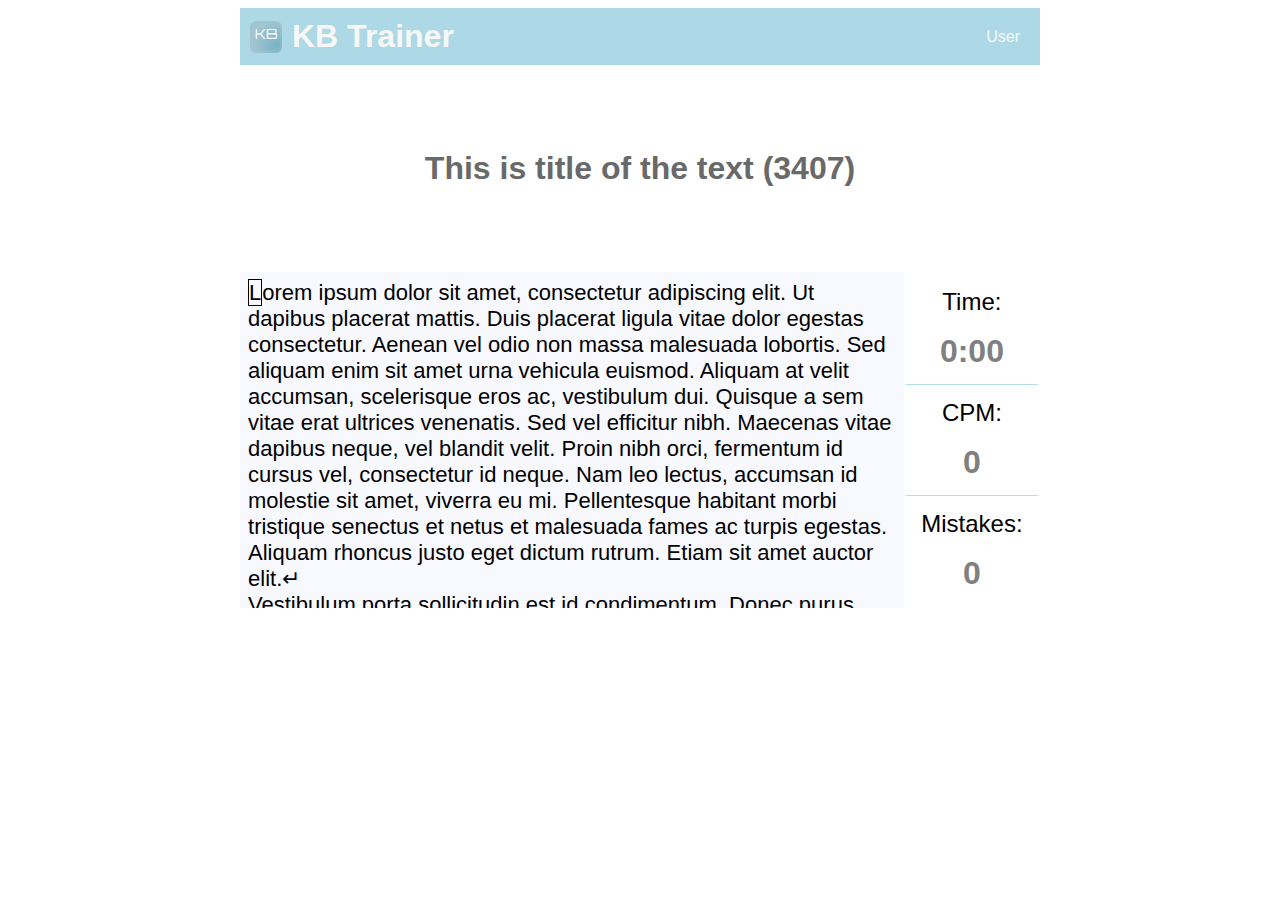
<file: index.html>
<!DOCTYPE html>
<html lang="en">

<head>
    <meta charset="UTF-8">
    <meta http-equiv="X-UA-Compatible" content="IE=edge">
    <meta name="viewport" content="width=device-width, initial-scale=1.0">
    <link rel="stylesheet" href="style.css">
    <title>Document</title>
</head>

<body>
    <div class="main-wrapper">
        <header class="header">
            <nav class="header__nav">
                <ul class="header__list">
                    <li class="header__item header__logo">
                        <a href="/" class="header__logo-link header__link">
                            <img src="./assets/img/svg/logo.svg" alt="logo" class="header__logo-pic">
                            <h1 class="header__logo-title">KB Trainer</h1>
                        </a>
                    </li>
                    <li class="header__item">
                        <a href="#!" class="header__link">User</a>
                    </li>
                </ul>
            </nav>
        </header>

        <main class="main">
            <div class="main__text-title">This is title</div>
            <div class="main__wrapper-typing">
                <div class="typing-field">
                </div>
                <div class="main__stats">
                    <div class="main__timer">
                        <div class="main__timer-title">Time:</div>
                        <div class="main__timer-value timer">0:00</div>
                    </div>
                    <div class="main__speedfield">
                        <div class="main__speedfield-title">CPM:</div>
                        <div class="main__speedfield-value cpm">0</div>
                    </div>
                    <div class="main__mistakes">
                        <div class="main__mistakes-title">Mistakes:</div>
                        <div class="main__mistakes-value mistakes">0</div>
                    </div>
                </div>
            </div>
        </main>
    </div>
    
    <script src="script.js"></script>
</body>

</html>
</file>
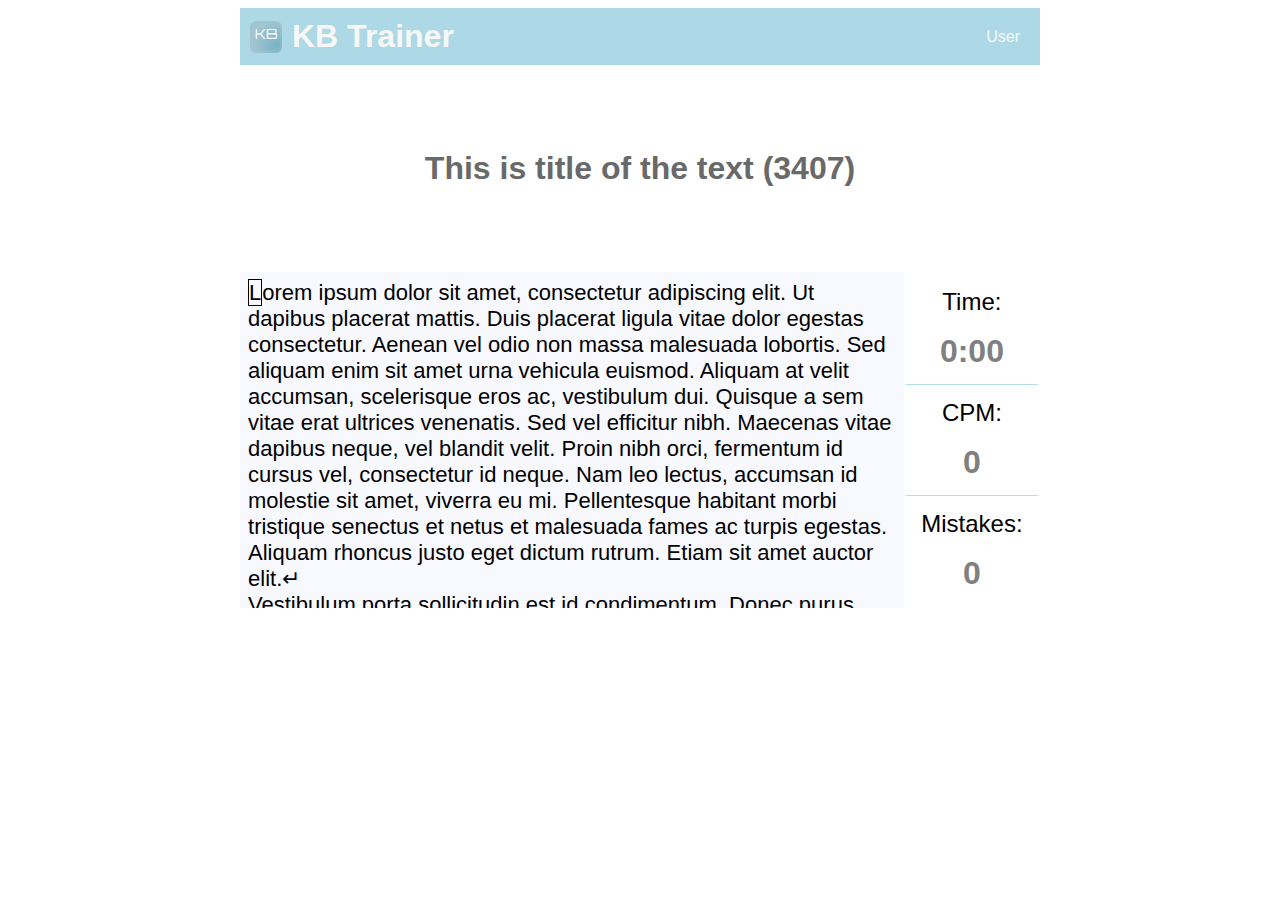
<file: Un1.html>
<!DOCTYPE html>
<html lang="en">

<head>
    <meta charset="UTF-8">
    <meta http-equiv="X-UA-Compatible" content="IE=edge">
    <meta name="viewport" content="width=device-width, initial-scale=1.0">
    <link rel="stylesheet" href="style.css">
    <title>Document</title>
</head>

<body>
    <div class="main-wrapper">
        <header class="header">
            <nav class="header__nav">
                <ul class="header__list">
                    <li class="header__item header__logo">
                        <a href="/" class="header__logo-link header__link">
                            <img src="./assets/img/svg/logo.svg" alt="logo" class="header__logo-pic">
                            <h1 class="header__logo-title">KB Trainer</h1>
                        </a>
                    </li>
                    <li class="header__item">
                        <a href="#!" class="header__link">User</a>
                    </li>
                </ul>
            </nav>
        </header>

        <main class="main">
            <div class="main__text-title">This is title</div>
            <div class="main__wrapper-typing">
                <div class="typing-field">
                </div>
                <div class="main__stats">
                    <div class="main__timer">
                        <div class="main__timer-title">Time:</div>
                        <div class="main__timer-value timer">0:00</div>
                    </div>
                    <div class="main__speedfield">
                        <div class="main__speedfield-title">CPM:</div>
                        <div class="main__speedfield-value cpm">0</div>
                    </div>
                    <div class="main__mistakes">
                        <div class="main__mistakes-title">Mistakes:</div>
                        <div class="main__mistakes-value mistakes">0</div>
                    </div>
                </div>
            </div>
        </main>
    </div>
    
    <script src="script.js"></script>
</body>

</html>
</file>
<file: style.css>
* {
    font-family: 'Roboto', sans-serif;
}

/*
Styles of the typing field and elements
*/

.letter {
    font-size: 22px;
}

.right {
    background-color: green;
}

.mistake {
    background-color: red;
}

.cursor {
    border: 1px black solid;
}

/*
Styles of the application
*/

.main-wrapper {
    display: flex;
    flex-direction: column;
    padding: 0 10%;
    /*border: black solid 1px;*/
    max-width: 800px;
    margin: 0 auto;
}



.header__list {
    display: flex;
    flex-wrap: wrap;
    justify-content: space-between;
    align-items: center;
    list-style: none;
    padding: 10px;
    margin: 0;
    
}

.header__link {
    /*font-size: 23px;
    line-height: 60px;*/
    font-weight: normal;
    color: #F7F7F7;
    text-decoration: none;
}

.header__logo-link {
    display: flex;
    flex-direction: row;
    align-items: center;
    
}

.header__logo-title {
    margin: 0 10px;
}

.header__item:last-child {
    margin-right: 10px;
}

.header__nav {
    background-color: lightblue;
}

.main__text-title {
    font-size: 32px;
    font-weight: bold;
    color: dimgray;
    text-align: center;
    padding: 85px 0;
}

.main__wrapper-typing {
    display: flex;
    flex-direction: row;
}

.main__stats {
    width: 20%;
    padding: 2px;
    font-size: 24px;
}

.main__stats>div {
    border-bottom: 1px solid powderblue;
}

.main__stats>div:last-child {
    /*background-color: lightcoral;*/
    border: none;
}

.main__timer, .main__speedfield, .main__mistakes {
    height: 100px;
    display: flex;
    flex-direction: column;
    justify-content: space-around;
    align-items: center;

    padding: 5px;
}

.main__timer-value, .main__speedfield-value, .main__mistakes-value {
    font-size: 32px;
    font-weight: bold;
    color: gray;
}

.typing-field {
    padding: 1%;
    width: 98%;
    background-color:ghostwhite;
    height: 320px;
    overflow: auto;
    /*height: auto;*/
}
</file>
